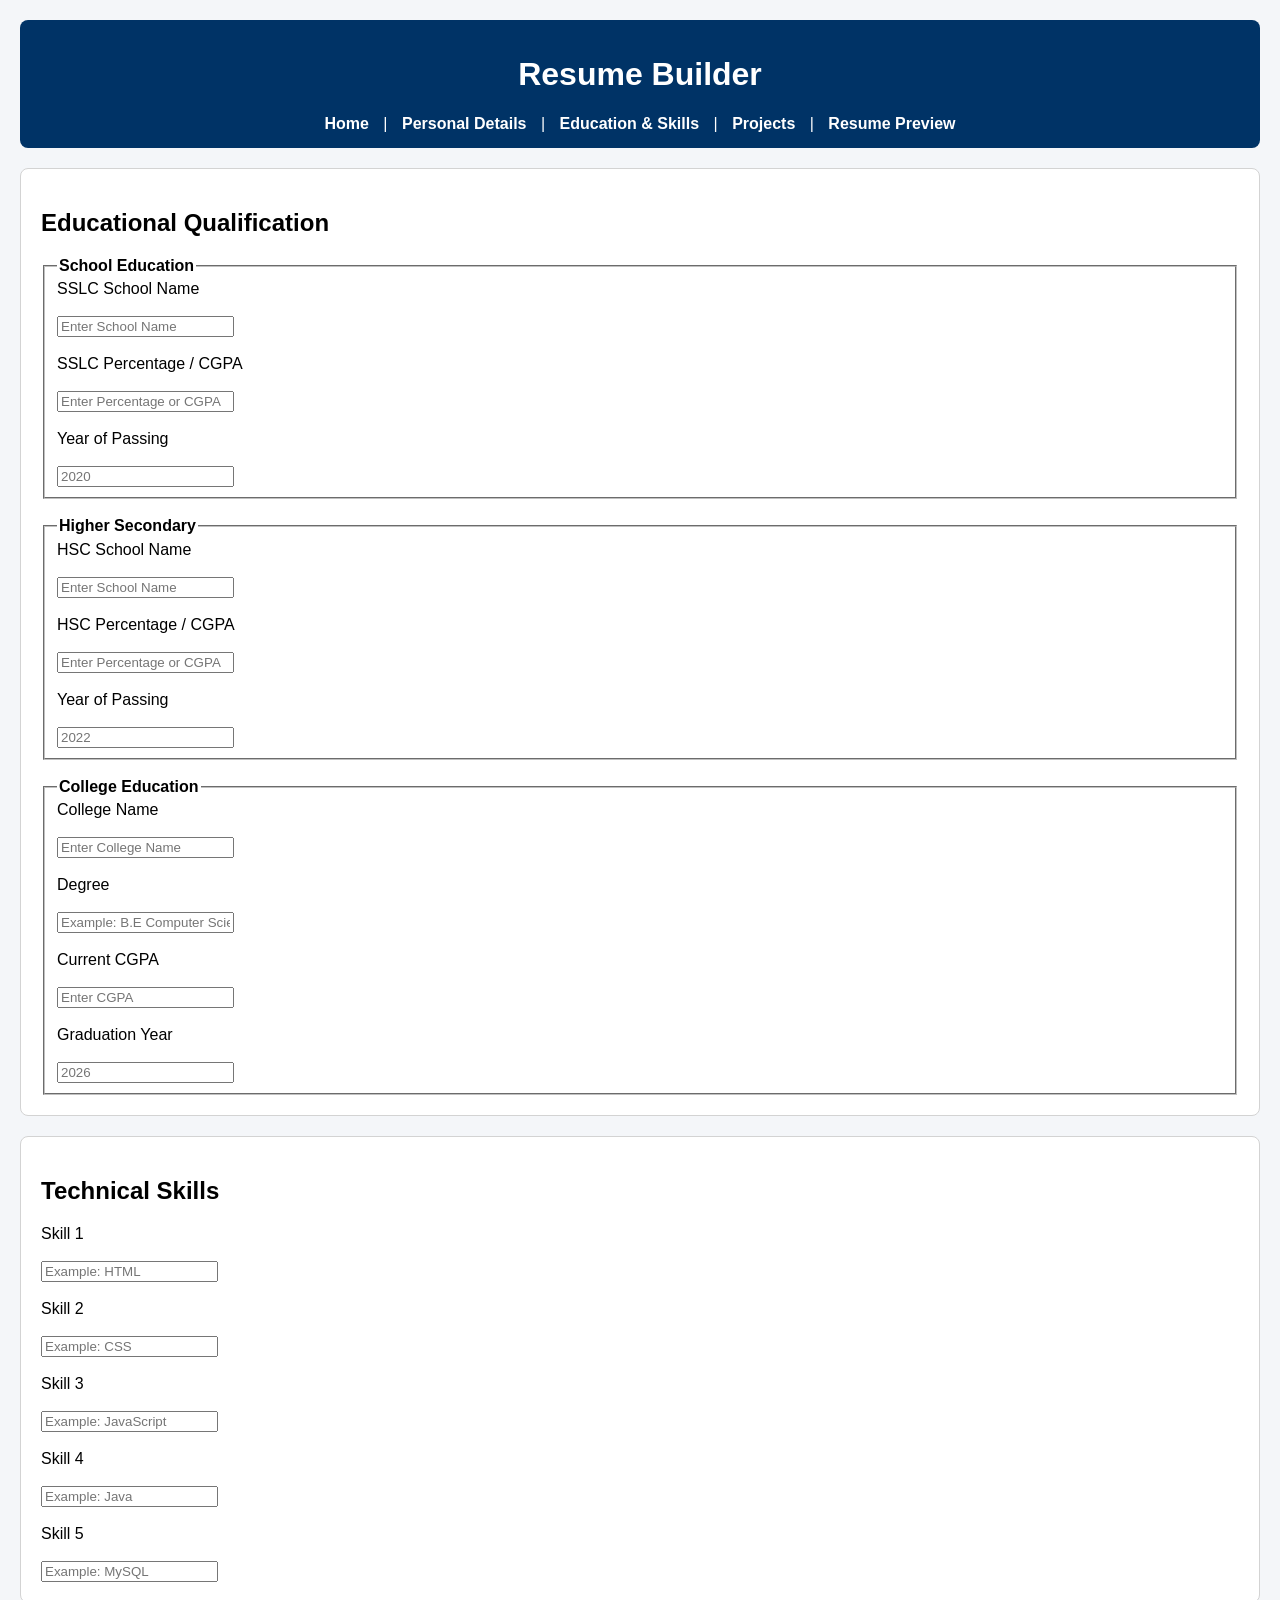
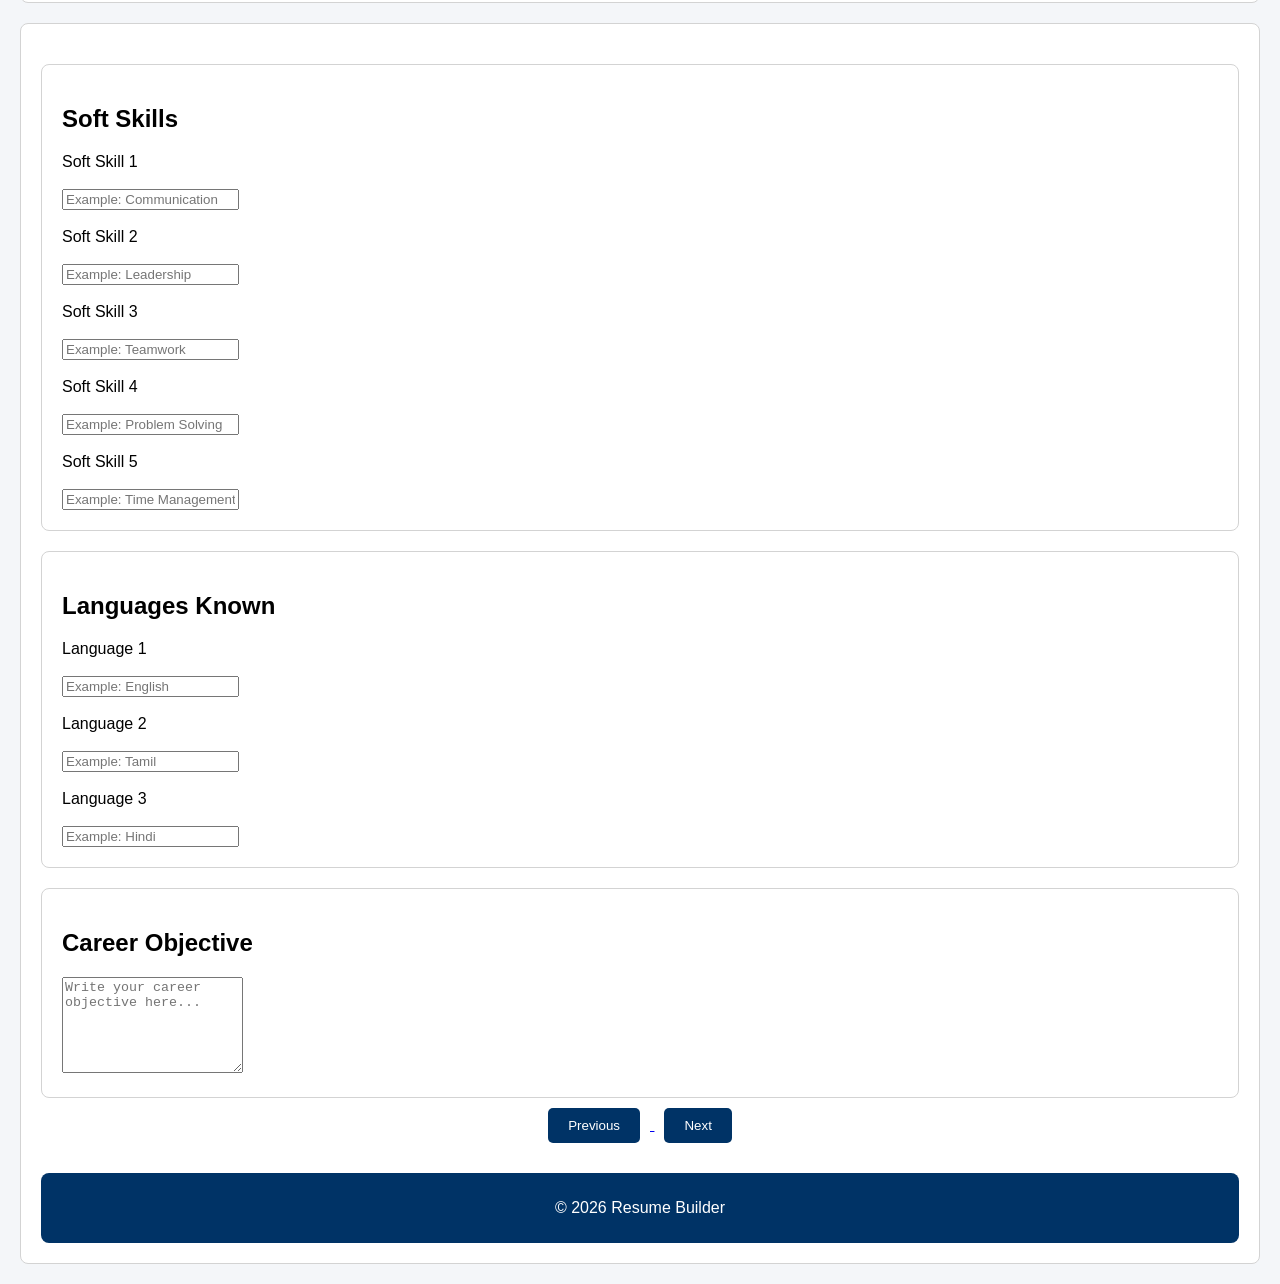
<file: education.html>
<!DOCTYPE html>
<html>
<head>
<title>Education & Skills</title>
<style>
body{
font-family:Arial,Helvetica,sans-serif;
background:#f4f6f9;
margin:20px;
}
header{
background:#003366;
color:white;
padding:15px;
border-radius:8px;
}
nav{
text-align:center;
margin-top:10px;
}
nav a{
color:white;
text-decoration:none;
font-weight:bold;
margin:10px;
}
section{
background:white;
padding:20px;
margin-top:20px;
border-radius:8px;
border:1px solid lightgray;
}
table{
width:100%;
border-collapse:collapse;
margin-top:10px;
}
table,th,td{
border:1px solid gray;
}
th{
background:#003366;
color:white;
padding:10px;
}
td{
padding:10px;
}
ul li{
margin:8px;
}
button{
background:#003366;
color:white;
padding:10px 20px;
border:none;
border-radius:5px;
margin:10px;
cursor:pointer;
}
button:hover{
background:#0055aa;
}
footer{
background:#003366;
color:white;
text-align:center;
padding:10px;
margin-top:20px;
border-radius:8px;
}
</style>
</head>
<body>
<header>
<h1 align="center">Resume Builder</h1>
<nav>
<a href="index.html">Home</a> |
<a href="personal.html">Personal Details</a> |
<a href="education.html">Education & Skills</a> |
<a href="projects.html">Projects</a> |
<a href="resume.html">Resume Preview</a>
</nav>
</header>
<section>
<h2>Educational Qualification</h2>
<form>
<fieldset>
<legend><strong>School Education</strong></legend>
<label>SSLC School Name</label><br><br>
<input type="text" placeholder="Enter School Name"><br><br>
<label>SSLC Percentage / CGPA</label><br><br>
<input type="text" placeholder="Enter Percentage or CGPA"><br><br>
<label>Year of Passing</label><br><br>
<input type="number" placeholder="2020">
</fieldset>
<br>
<fieldset>
<legend><strong>Higher Secondary</strong></legend>
<label>HSC School Name</label><br><br>
<input type="text" placeholder="Enter School Name"><br><br>
<label>HSC Percentage / CGPA</label><br><br>
<input type="text" placeholder="Enter Percentage or CGPA"><br><br>
<label>Year of Passing</label><br><br>
<input type="number" placeholder="2022">
</fieldset>
<br>
<fieldset>
<legend><strong>College Education</strong></legend>
<label>College Name</label><br><br>
<input type="text" placeholder="Enter College Name"><br><br>
<label>Degree</label><br><br>
<input type="text" placeholder="Example: B.E Computer Science"><br><br>
<label>Current CGPA</label><br><br>
<input type="text" placeholder="Enter CGPA"><br><br>
<label>Graduation Year</label><br><br>
<input type="number" placeholder="2026">
</fieldset>
</form>
</section>
<section>
<h2>Technical Skills</h2>
<form>
<label>Skill 1</label><br><br>
<input type="text" placeholder="Example: HTML"><br><br>
<label>Skill 2</label><br><br>
<input type="text" placeholder="Example: CSS"><br><br>
<label>Skill 3</label><br><br>
<input type="text" placeholder="Example: JavaScript"><br><br>
<label>Skill 4</label><br><br>
<input type="text" placeholder="Example: Java"><br><br>
<label>Skill 5</label><br><br>
<input type="text" placeholder="Example: MySQL">
</form>
</section>
<section>
<section>
<h2>Soft Skills</h2>
<form>
<label>Soft Skill 1</label><br><br>
<input type="text" placeholder="Example: Communication"><br><br>
<label>Soft Skill 2</label><br><br>
<input type="text" placeholder="Example: Leadership"><br><br>
<label>Soft Skill 3</label><br><br>
<input type="text" placeholder="Example: Teamwork"><br><br>
<label>Soft Skill 4</label><br><br>
<input type="text" placeholder="Example: Problem Solving"><br><br>
<label>Soft Skill 5</label><br><br>
<input type="text" placeholder="Example: Time Management">
</form>
</section>
<section>
<h2>Languages Known</h2>
<form>
<label>Language 1</label><br><br>
<input type="text" placeholder="Example: English"><br><br>
<label>Language 2</label><br><br>
<input type="text" placeholder="Example: Tamil"><br><br>
<label>Language 3</label><br><br>
<input type="text" placeholder="Example: Hindi">
</form>
</section>
<section>
<h2>Career Objective</h2>
<form>
<textarea rows="6" placeholder="Write your career objective here..."></textarea>
</form>
</section>
<center>
<a href="personal.html">
<button>Previous</button>
</a>
<a href="projects.html">
<button>Next</button>
</a>
</center>
<footer>
<p>&copy; 2026 Resume Builder</p>
</footer>
</body>
</html>
</file>
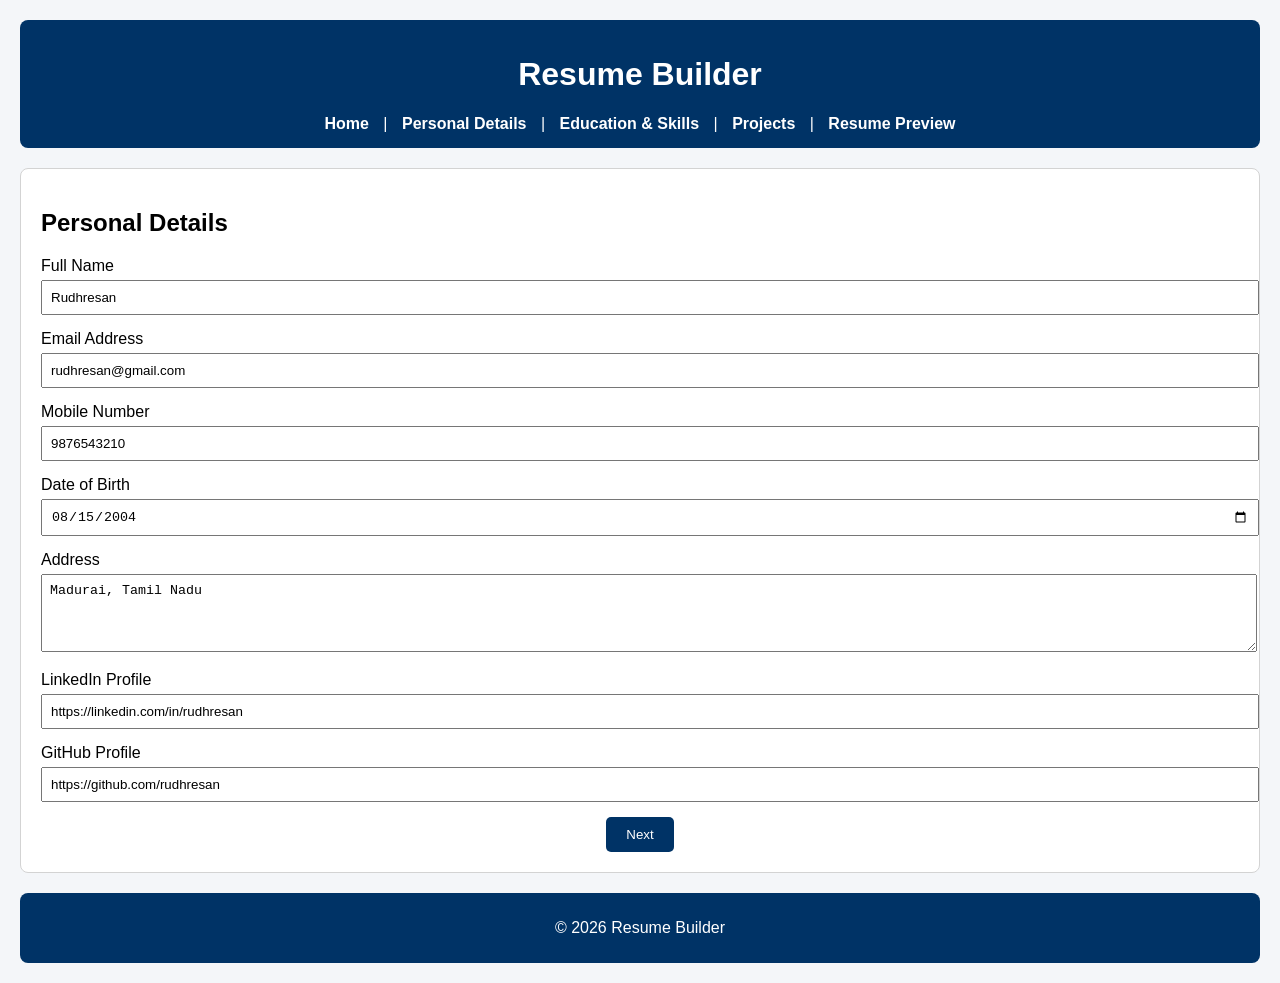
<file: personal.html>
<!DOCTYPE html>
<html>
<head>
<title>Personal Details</title>
<style>
body{
font-family:Arial,Helvetica,sans-serif;
background:#f4f6f9;
margin:20px;
}
header{
background:#003366;
color:white;
padding:15px;
border-radius:8px;
}
nav{
text-align:center;
margin-top:10px;
}
nav a{
color:white;
text-decoration:none;
font-weight:bold;
margin:10px;
}
section{
background:white;
padding:20px;
margin-top:20px;
border-radius:8px;
border:1px solid lightgray;
}
input,textarea{
width:100%;
padding:8px;
margin-top:5px;
margin-bottom:15px;
}
button{
background:#003366;
color:white;
padding:10px 20px;
border:none;
border-radius:5px;
}
footer{
background:#003366;
color:white;
text-align:center;
padding:10px;
margin-top:20px;
border-radius:8px;
}
</style>
</head>
<body>
<header>
<h1 align="center">Resume Builder</h1>
<nav>
<a href="index.html">Home</a> |
<a href="personal.html">Personal Details</a> |
<a href="education.html">Education & Skills</a> |
<a href="projects.html">Projects</a> |
<a href="resume.html">Resume Preview</a>
</nav>
</header>
<section>
<h2>Personal Details</h2>
<form>
<label>Full Name</label>
<input type="text" value="Rudhresan">
<label>Email Address</label>
<input type="email" value="rudhresan@gmail.com">
<label>Mobile Number</label>
<input type="tel" value="9876543210">
<label>Date of Birth</label>
<input type="date" value="2004-08-15">
<label>Address</label>
<textarea rows="4">Madurai, Tamil Nadu</textarea>
<label>LinkedIn Profile</label>
<input type="url" value="https://linkedin.com/in/rudhresan">
<label>GitHub Profile</label>
<input type="url" value="https://github.com/rudhresan">
<center>
<a href="education.html">
<button type="button">Next</button>
</a>
</center>
</form>
</section>
<footer>
<p>&copy; 2026 Resume Builder</p>
</footer>
</body>
</html>
</file>
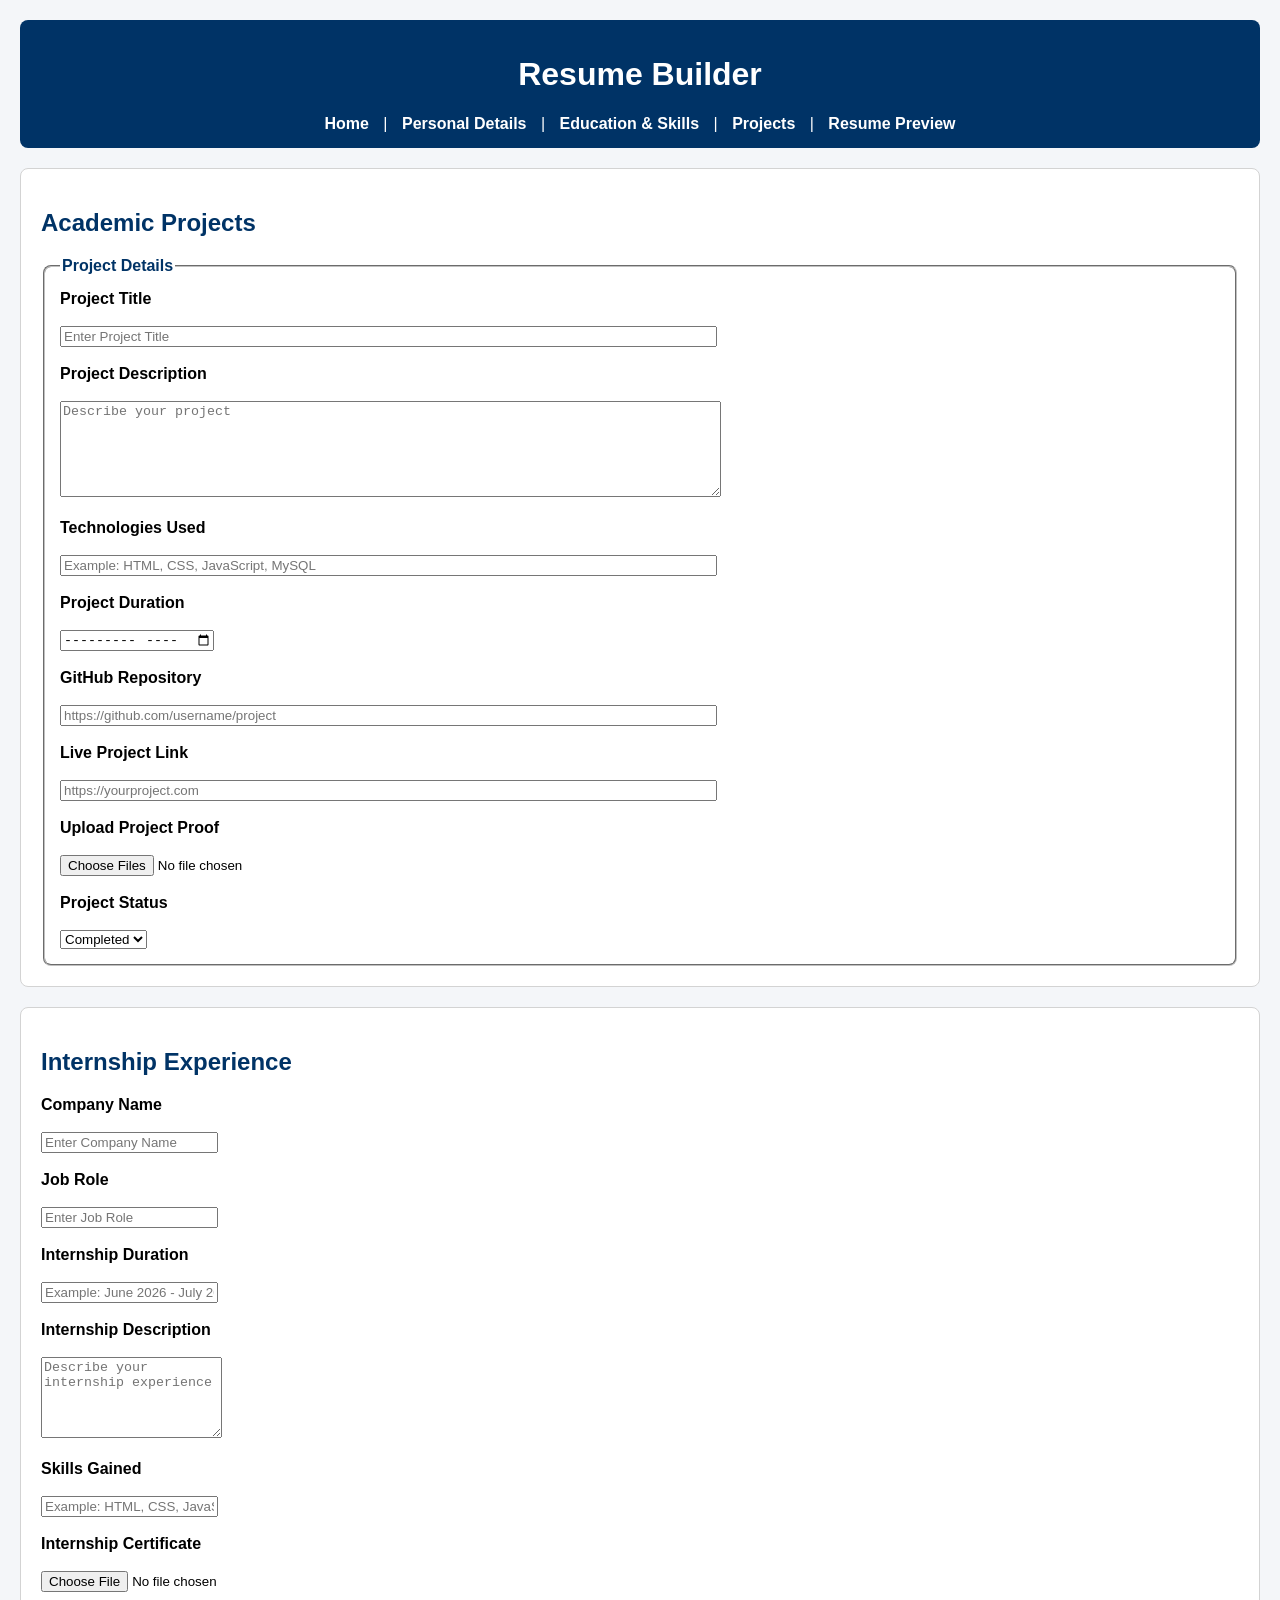
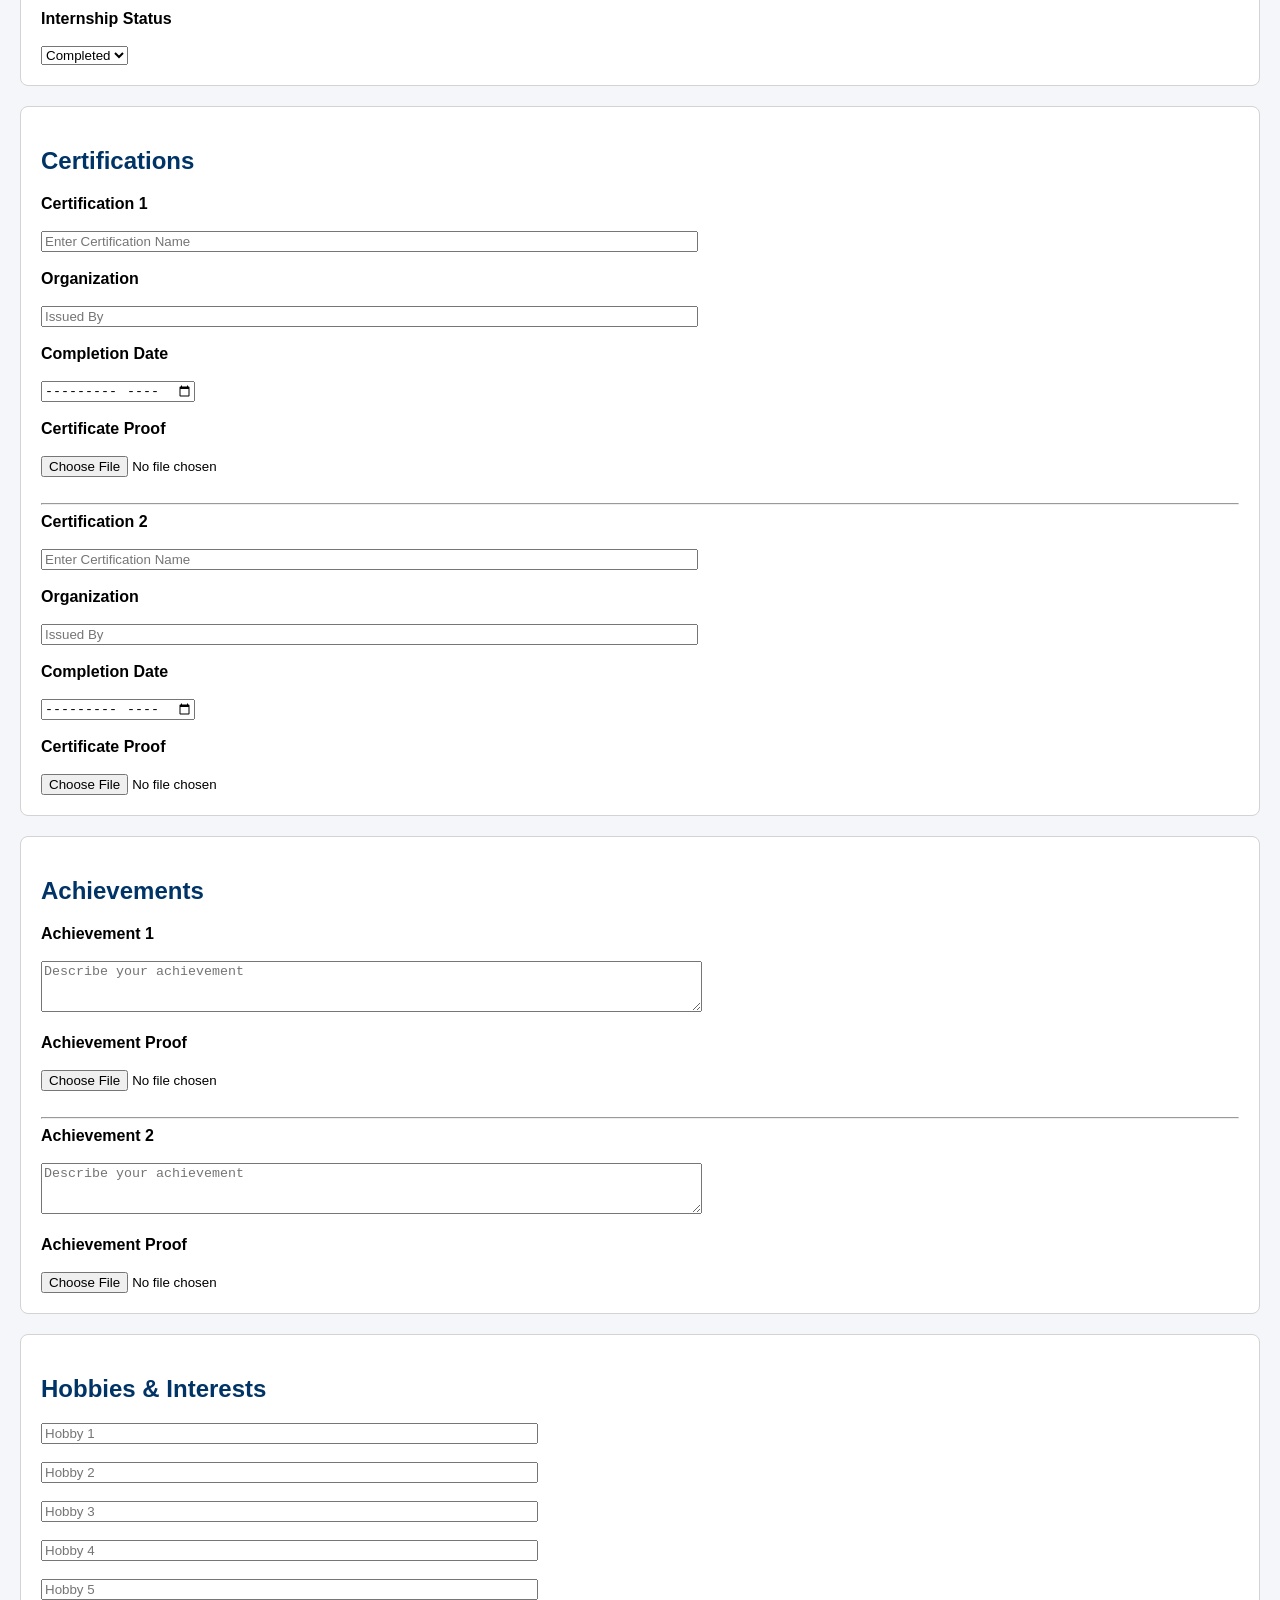
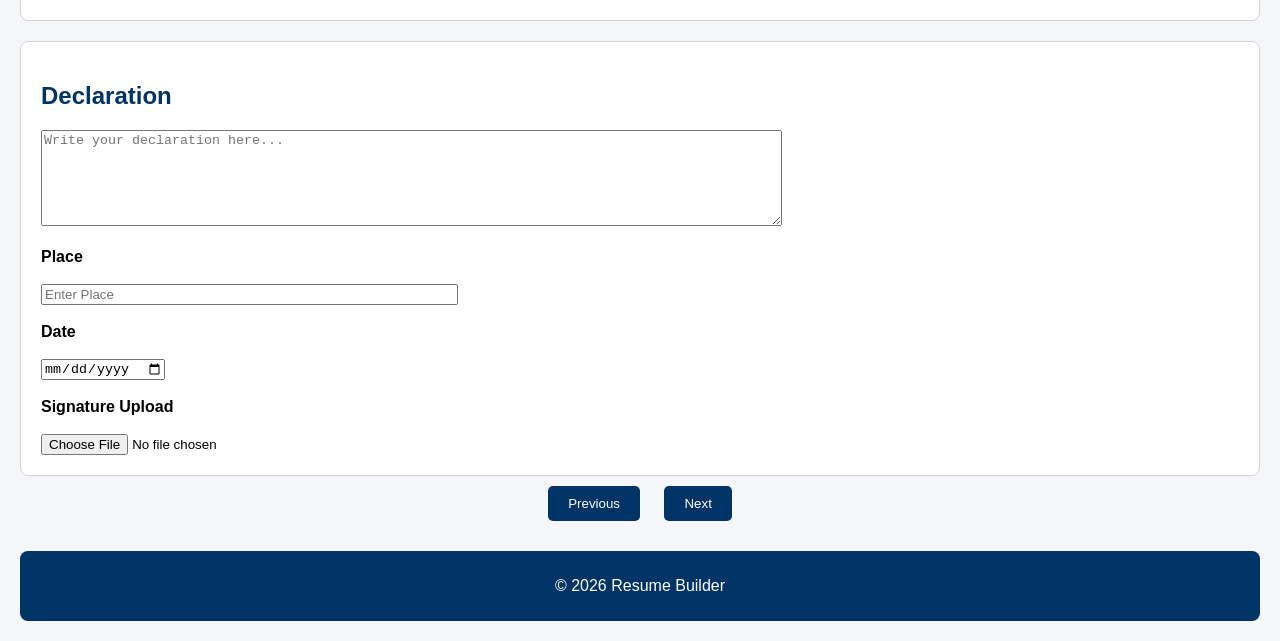
<file: projects.html>
<!DOCTYPE html>
<html>
<head>
<title>Projects & Experience</title>
<style>
body{font-family:Arial,Helvetica,sans-serif;background:#f4f6f9;margin:20px;}
header{background:#003366;color:white;padding:15px;border-radius:8px;}
nav{text-align:center;margin-top:10px;}
nav a{color:white;text-decoration:none;font-weight:bold;margin:10px;}
section{background:white;padding:20px;margin-top:20px;border-radius:8px;border:1px solid lightgray;}
h2{color:#003366;}
fieldset{margin-top:20px;padding:15px;border-radius:8px;}
legend{font-weight:bold;color:#003366;}
ul li{margin:8px;}
table{width:100%;border-collapse:collapse;margin-top:10px;}
table,th,td{border:1px solid gray;}
th{background:#003366;color:white;padding:10px;}
td{padding:10px;}
button{background:#003366;color:white;padding:10px 20px;border:none;border-radius:5px;margin:10px;cursor:pointer;}
button:hover{background:#0055aa;}
footer{background:#003366;color:white;text-align:center;padding:10px;margin-top:20px;border-radius:8px;}
</style>
</head>
<body>
<header>
<h1 align="center">Resume Builder</h1>
<nav>
<a href="index.html">Home</a> |
<a href="personal.html">Personal Details</a> |
<a href="education.html">Education & Skills</a> |
<a href="projects.html">Projects</a> |
<a href="resume.html">Resume Preview</a>
</nav>
</header>
<section>
<h2>Academic Projects</h2>
<form>
<fieldset>
<legend>Project Details</legend>
<label><strong>Project Title</strong></label><br><br>
<input type="text" placeholder="Enter Project Title" size="80"><br><br>
<label><strong>Project Description</strong></label><br><br>
<textarea rows="6" cols="80" placeholder="Describe your project"></textarea><br><br>
<label><strong>Technologies Used</strong></label><br><br>
<input type="text" placeholder="Example: HTML, CSS, JavaScript, MySQL" size="80"><br><br>
<label><strong>Project Duration</strong></label><br><br>
<input type="month"><br><br>
<label><strong>GitHub Repository</strong></label><br><br>
<input type="url" placeholder="https://github.com/username/project" size="80"><br><br>
<label><strong>Live Project Link</strong></label><br><br>
<input type="url" placeholder="https://yourproject.com" size="80"><br><br>
<label><strong>Upload Project Proof</strong></label><br><br>
<input type="file" multiple><br><br>
<label><strong>Project Status</strong></label><br><br>
<select>
<option>Completed</option>
<option>Ongoing</option>
<option>Planned</option>
</select>
</fieldset>
</form>
</section>
<section>
<h2>Internship Experience</h2>
<form>
<label><strong>Company Name</strong></label><br><br>
<input type="text" placeholder="Enter Company Name"><br><br>
<label><strong>Job Role</strong></label><br><br>
<input type="text" placeholder="Enter Job Role"><br><br>
<label><strong>Internship Duration</strong></label><br><br>
<input type="text" placeholder="Example: June 2026 - July 2026"><br><br>
<label><strong>Internship Description</strong></label><br><br>
<textarea rows="5" placeholder="Describe your internship experience"></textarea><br><br>
<label><strong>Skills Gained</strong></label><br><br>
<input type="text" placeholder="Example: HTML, CSS, JavaScript"><br><br>
<label><strong>Internship Certificate</strong></label><br><br>
<input type="file"><br><br>
<label><strong>Internship Status</strong></label><br><br>
<select>
<option>Completed</option>
<option>Ongoing</option>
<option>Upcoming</option>
</select>
</form>
</section>
<section>
<h2>Certifications</h2>
<form>
<label><strong>Certification 1</strong></label><br><br>
<input type="text" placeholder="Enter Certification Name" size="80"><br><br>
<label><strong>Organization</strong></label><br><br>
<input type="text" placeholder="Issued By" size="80"><br><br>
<label><strong>Completion Date</strong></label><br><br>
<input type="month"><br><br>
<label><strong>Certificate Proof</strong></label><br><br>
<input type="file"><br><br>
<hr>
<label><strong>Certification 2</strong></label><br><br>
<input type="text" placeholder="Enter Certification Name" size="80"><br><br>
<label><strong>Organization</strong></label><br><br>
<input type="text" placeholder="Issued By" size="80"><br><br>
<label><strong>Completion Date</strong></label><br><br>
<input type="month"><br><br>
<label><strong>Certificate Proof</strong></label><br><br>
<input type="file">
</form>
</section>
<section>
<h2>Achievements</h2>
<form>
<label><strong>Achievement 1</strong></label><br><br>
<textarea rows="3" cols="80" placeholder="Describe your achievement"></textarea><br><br>
<label><strong>Achievement Proof</strong></label><br><br>
<input type="file"><br><br>
<hr>
<label><strong>Achievement 2</strong></label><br><br>
<textarea rows="3" cols="80" placeholder="Describe your achievement"></textarea><br><br>
<label><strong>Achievement Proof</strong></label><br><br>
<input type="file">
</form>
</section>
<section>
<h2>Hobbies & Interests</h2>
<form>
<input type="text" placeholder="Hobby 1" size="60"><br><br>
<input type="text" placeholder="Hobby 2" size="60"><br><br>
<input type="text" placeholder="Hobby 3" size="60"><br><br>
<input type="text" placeholder="Hobby 4" size="60"><br><br>
<input type="text" placeholder="Hobby 5" size="60">
</form>
</section>
<section>
<h2>Declaration</h2>
<form>
<textarea rows="6" cols="90" placeholder="Write your declaration here..."></textarea><br><br>
<label><strong>Place</strong></label><br><br>
<input type="text" placeholder="Enter Place" size="50"><br><br>
<label><strong>Date</strong></label><br><br>
<input type="date"><br><br>
<label><strong>Signature Upload</strong></label><br><br>
<input type="file">
</form>
</section>
<center>
<a href="education.html"><button>Previous</button></a>
<a href="resume.html"><button>Next</button></a>
</center>
<footer>
<p>&copy; 2026 Resume Builder</p>
</footer>
</body>
</html>
</file>
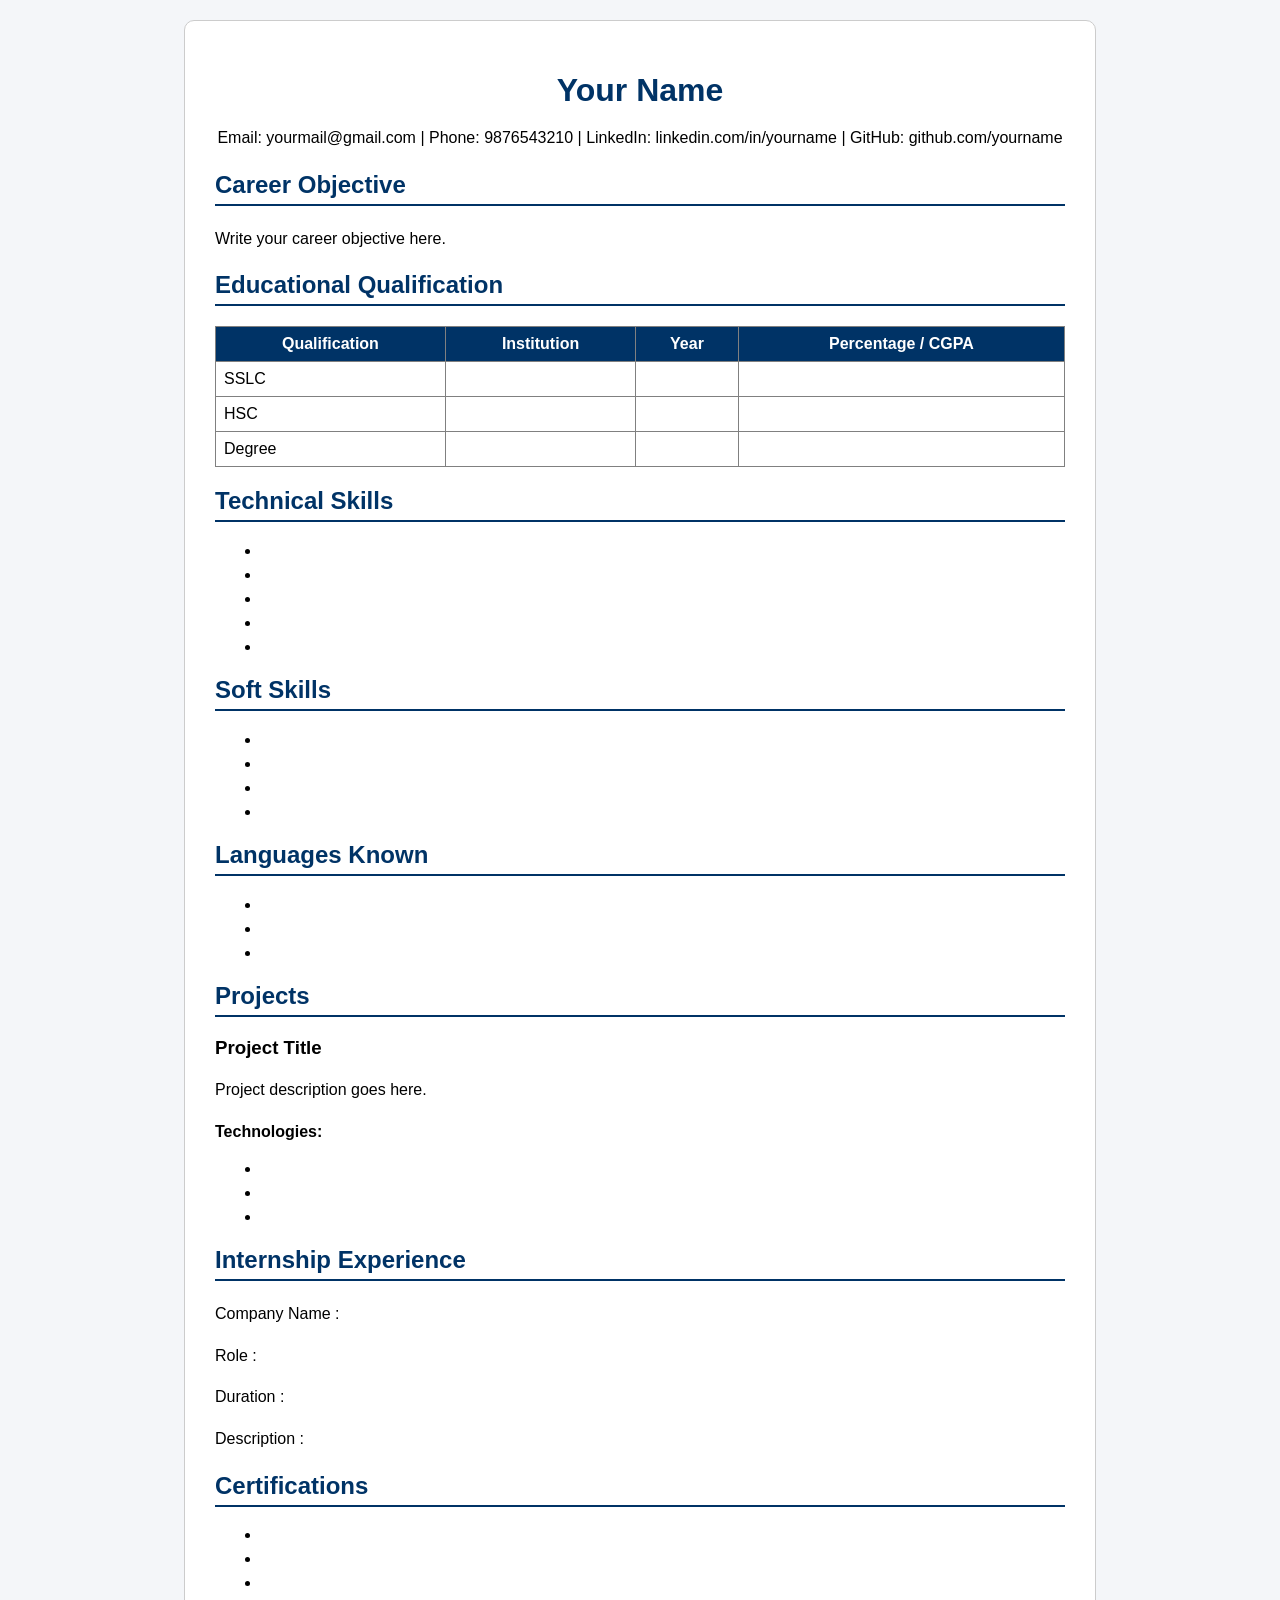
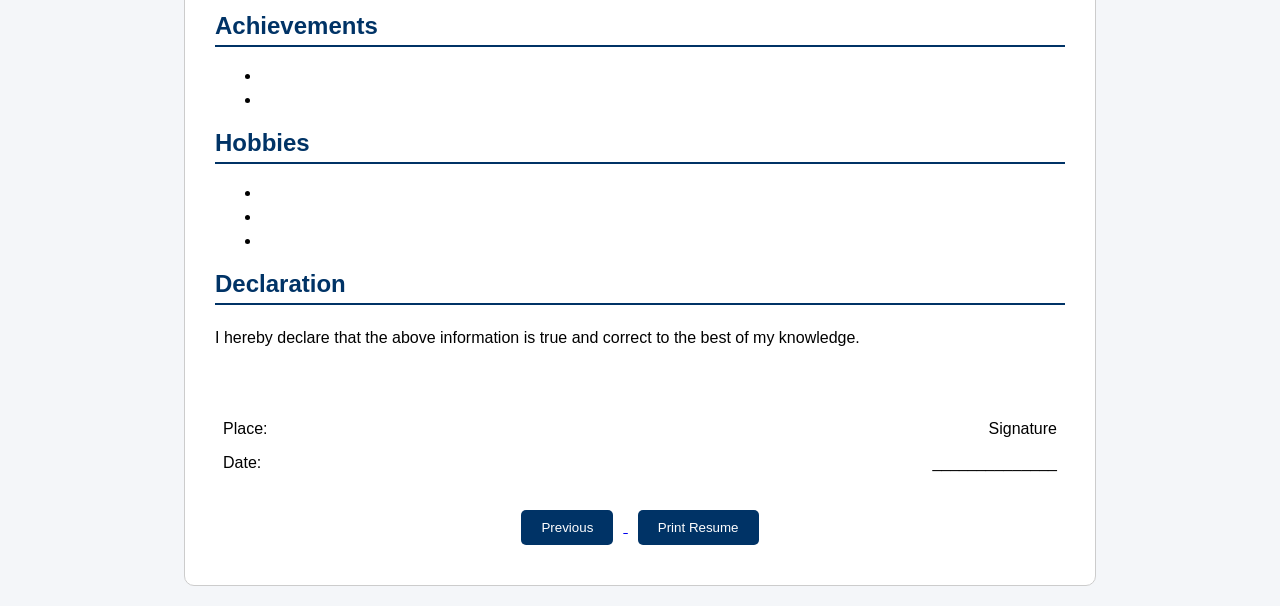
<file: resume.html>
<!DOCTYPE html>
<html>
<head>
<title>Resume Preview</title>
<style>
body{font-family:Arial,Helvetica,sans-serif;background:#f4f6f9;margin:20px;}
.container{background:white;width:850px;margin:auto;padding:30px;border:1px solid #ccc;border-radius:10px;}
h1{text-align:center;color:#003366;margin-bottom:5px;}
h2{color:#003366;border-bottom:2px solid #003366;padding-bottom:5px;}
p{line-height:1.6;}
table{width:100%;border-collapse:collapse;margin-top:10px;}
table,th,td{border:1px solid gray;}
th{background:#003366;color:white;padding:8px;}
td{padding:8px;}
ul li{margin:6px;}
footer{text-align:center;margin-top:20px;}
button{background:#003366;color:white;padding:10px 20px;border:none;border-radius:5px;cursor:pointer;margin:10px;}
button:hover{background:#0055aa;}
</style>
</head>
<body>
<div class="container">
<h1>Your Name</h1>
<p align="center">
Email: yourmail@gmail.com |
Phone: 9876543210 |
LinkedIn: linkedin.com/in/yourname |
GitHub: github.com/yourname
</p>
<h2>Career Objective</h2>
<p>
Write your career objective here.
</p>
<h2>Educational Qualification</h2>
<table>
<tr>
<th>Qualification</th>
<th>Institution</th>
<th>Year</th>
<th>Percentage / CGPA</th>
</tr>
<tr>
<td>SSLC</td>
<td></td>
<td></td>
<td></td>
</tr>
<tr>
<td>HSC</td>
<td></td>
<td></td>
<td></td>
</tr>
<tr>
<td>Degree</td>
<td></td>
<td></td>
<td></td>
</tr>
</table>
<h2>Technical Skills</h2>
<ul>
<li></li>
<li></li>
<li></li>
<li></li>
<li></li>
</ul>
<h2>Soft Skills</h2>
<ul>
<li></li>
<li></li>
<li></li>
<li></li>
</ul>
<h2>Languages Known</h2>
<ul>
<li></li>
<li></li>
<li></li>
</ul>
<h2>Projects</h2>
<h3>Project Title</h3>
<p>
Project description goes here.
</p>
<p>
<b>Technologies:</b>
</p>
<ul>
<li></li>
<li></li>
<li></li>
</ul>
<h2>Internship Experience</h2>
<p>
Company Name :
</p>
<p>
Role :
</p>
<p>
Duration :
</p>
<p>
Description :
</p>
<h2>Certifications</h2>
<ul>
<li></li>
<li></li>
<li></li>
</ul>
<h2>Achievements</h2>
<ul>
<li></li>
<li></li>
</ul>
<h2>Hobbies</h2>
<ul>
<li></li>
<li></li>
<li></li>
</ul>
<h2>Declaration</h2>
<p>
I hereby declare that the above information is true and correct to the best of my knowledge.
</p>
<br><br>
<table style="border:none;">
<tr style="border:none;">
<td style="border:none;">
Place:
</td>
<td style="border:none;text-align:right;">
Signature
</td>
</tr>
<tr style="border:none;">
<td style="border:none;">
Date:
</td>
<td style="border:none;text-align:right;">
______________
</td>
</tr>
</table>
<footer>
<a href="projects.html">
<button>Previous</button>
</a>
<button onclick="window.print()">Print Resume</button>
</footer>
</div>
</body>
</html>
</file>
